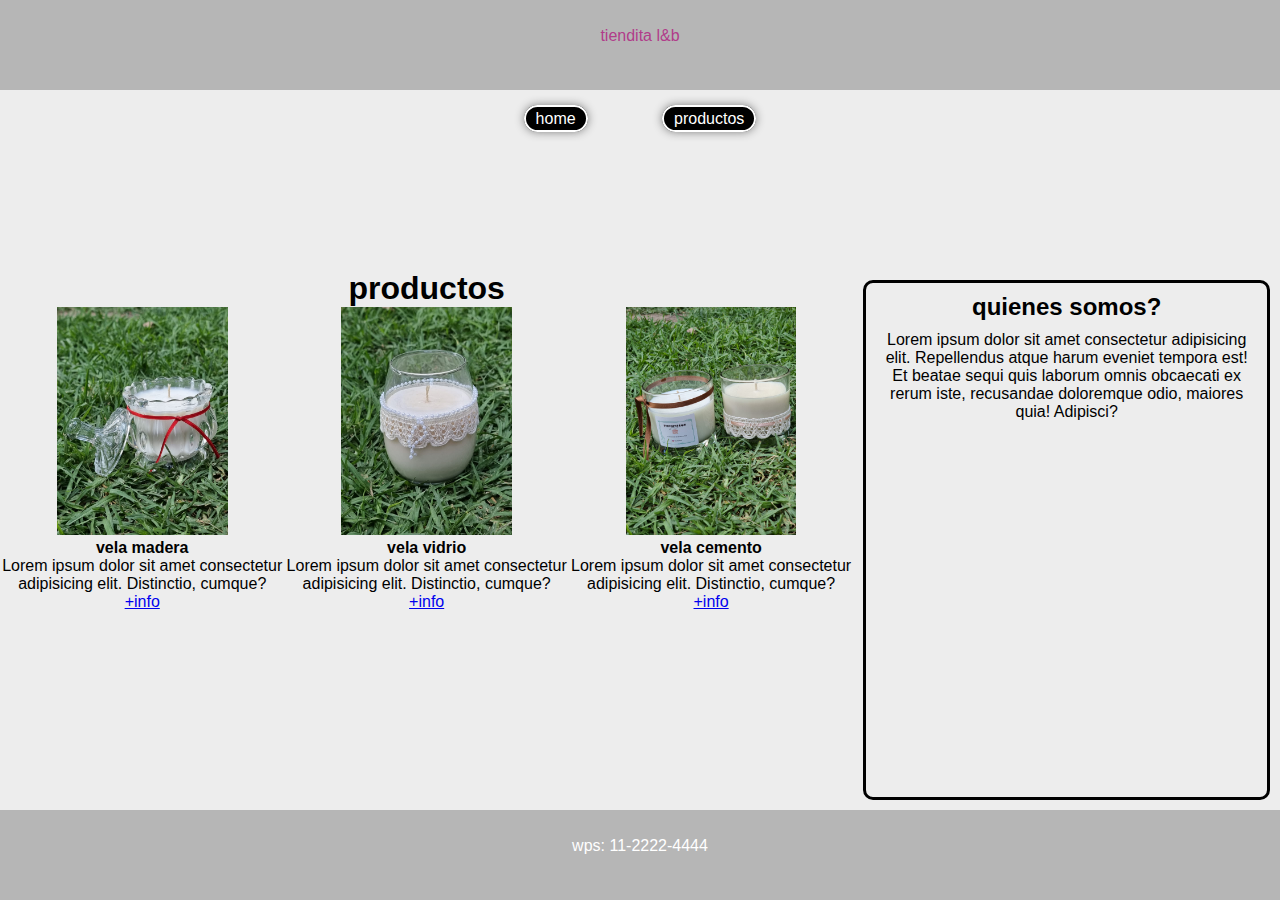
<file: index.html>
<!DOCTYPE html>
<html lang="en">
<head>
    <meta charset="UTF-8">
    <meta http-equiv="X-UA-Compatible" content="IE=edge">
    <meta name="viewport" content="width=device-width, initial-scale=1.0">
    <title>grid</title>
    <link rel="stylesheet" href="css/style.css">
</head>
<body class="grid-container">
    <header class="header">
        <div class="head"><p>tiendita l&b</p></div>
    </header>

    <nav class="nav">
        <ul class="ul">
            <li><a href="index.html" class="boton" >home</a></li>
            <li><a href="productos.html" class="boton" >productos</a></li>
        </ul>
    </nav>

    <main class="container">
        <h1>productos</h1>
        <div class="fotos">
        <div class="card">
            <img src="imagenes/velon1.jpg" alt="vela" class="vela">
            <h4>vela madera</h4>
            <p>Lorem ipsum dolor sit amet consectetur adipisicing elit. Distinctio, cumque?</p>
            <a href="#">+info</a>
        </div>

        <div class="card">
            <img src="imagenes/velon2.jpg" alt="vela" class="vela">
            <h4>vela vidrio</h4>
            <p>Lorem ipsum dolor sit amet consectetur adipisicing elit. Distinctio, cumque?</p>
            <a href="#">+info</a>
        </div>

        <div class="card">
            <img src="imagenes/velon3.jpg" alt="vela" class="vela">
            <h4>vela cemento</h4>
            <p>Lorem ipsum dolor sit amet consectetur adipisicing elit. Distinctio, cumque?</p>
            <a href="#">+info</a>
        </div>
        </div>
    </main>

    <aside class="aside">
        <h2>quienes somos?</h2>
        <p>Lorem ipsum dolor sit amet consectetur adipisicing elit. Repellendus atque harum eveniet tempora est! Et beatae sequi quis laborum omnis obcaecati ex rerum iste, recusandae doloremque odio, maiores quia! Adipisci?</p>
    </aside>

    <footer class="footer">
        <p>wps: 11-2222-4444</p>
    </footer>
</body>
</html>
</file>
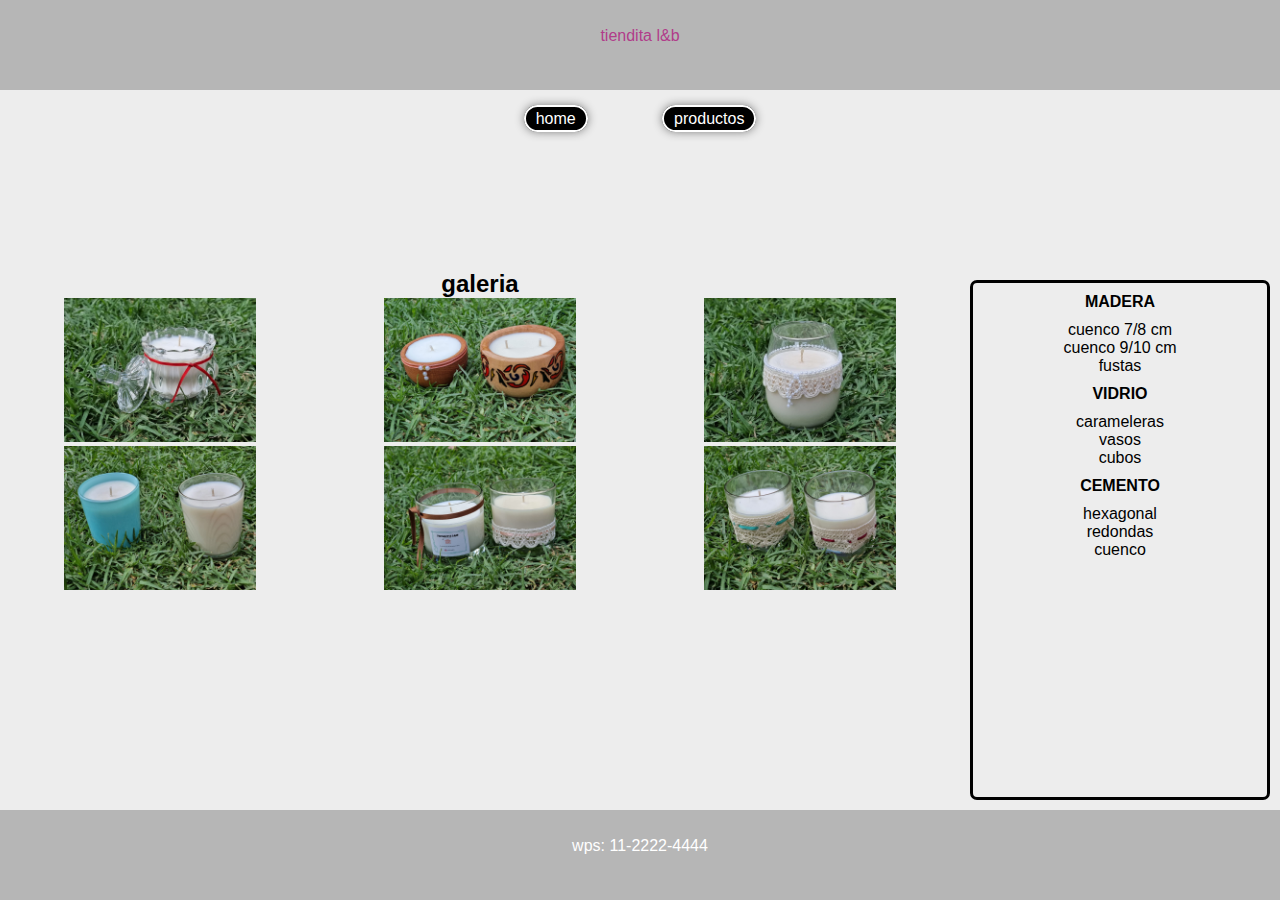
<file: productos.html>
<!DOCTYPE html>
<html lang="en">
<head>
    <meta charset="UTF-8">
    <meta http-equiv="X-UA-Compatible" content="IE=edge">
    <meta name="viewport" content="width=device-width, initial-scale=1.0">
    <link rel="stylesheet" href="css/style.css">
    <title>Document</title>
</head>
<body class="grid">
    
    <header class="heade">
        <div class="head"><p>tiendita l&b</p></div>
    </header>

    <nav class="nav">
        <ul class="ul">
            <li><a href="index.html" class="boton" >home</a></li>
            <li><a href="productos.html" class="boton" >productos</a></li>
        </ul>
    </nav>

    <aside class="asi">
        <div class="list">
        <h4>MADERA</h4>
        <ul>
            <li>cuenco 7/8 cm</li>
            <li>cuenco 9/10 cm</li>
            <li>fustas</li>
        </ul>
        </div>

        <div class="list">
        <H4>VIDRIO</H4>
        <ul>
            <li>carameleras</li>
            <li>vasos</li>
            <li>cubos</li>
        </ul>
        </div>

        <div class="list">
        <h4>CEMENTO</h4>
        <ul>
            <li>hexagonal</li>
            <li>redondas</li>
            <li>cuenco</li>
        </ul>
        </div>
    
    </aside>

    <main class="ma">
        <h2>galeria</h2>
        <div class="galeria">
           <div class="ab"> <img src="imagenes/velon4.jpg" alt=""></div>
            <div class="ac"><img src="imagenes/velon5.jpg" alt=""></div>
            <div class="ad"><img src="imagenes/velon6.jpg" alt=""></div>
            <div class="af"><img src="imagenes/velon7.jpg" alt=""></div>
            <div class="ag"><img src="imagenes/velon8.jpg" alt=""></div>
            <div class="ah"><img src="imagenes/velon9.jpg" alt=""></div>
        </div>
    </main>

<!-- subida -->

    <footer class="footer">
        <p>wps: 11-2222-4444</p>
    </footer>
</body>
</html>
</file>
<file: css/style.css>
*{
    box-sizing: border-box;
    margin: 0;
    padding: 0;
    font-family: sans-serif;
    
    margin: 0;
    padding: 0;
}

body{
    min-height: 100%;
    background-color: rgb(237, 237, 237);
    display: 100vh;
}

.grid-container{
    text-align: center;
}

.header{
        background-color: rgba(128, 128, 128, 0.5);
        color: rgb(177, 60, 138);
        grid-area: header;
}

.nav{
    grid-area: nav;
    padding: 20px;
}

.ul li{
    padding: 5px;
    list-style: none;

}


main{
    grid-area: main;
}

.contaner{
    width: 100%;
}

.fotos .card img{
    width: 60%;
}

.aside{
    padding: 10px 15px;
    grid-area: aside;
}

.aside h2{
    padding-bottom: 10px;
} 

.footer{
    background-color: rgba(128, 128, 128, 0.5);
    color: white;
    grid-area: pie;

}

@media (min-width: 700px) {
    .fotos{
        display: flex;
        flex-direction: row;
    }

.fotos .card img{
        width: 60%;
}

.ul li{
    display: inline;
}

.head{
    padding: 3vh;
}

.aside{
    border: solid;
    border-radius: 10px;
    margin: 10px 10px;
}

    .grid-container{
        display: grid;
        grid-template-columns: repeat(3, 1fr);
        grid-template-rows: 10vh 20vh 60vh 10vh;
        grid-template-areas: 
        "header header header"
        "nav nav nav"
        "main main aside"
        "pie pie pie"
        ;
    }

.footer p{
   padding: 3vh;
}

}


/* --------------productos-------------- */

.grid{
    text-align: center;
    box-sizing: border-box;
    min-height: 100%;
    
}

.heade{
    background-color: rgba(128, 128, 128, 0.5);
    color: rgb(177, 60, 138);
    grid-area: head;
}

.nav{
    grid-area: nav;
}

.asi{
    border: solid;
    border-radius: 7px;
    margin: 10px 10px;
    padding: 10px;
    grid-area: asi;
}

.list ul{
    list-style: none;
    margin: 10px;
}

.ma{
    margin: 0;
    padding: 0;
    grid-area: ma;
}

footer{
    grid-area: pie;
}

img{
    width: 80%;
}

.ab{
grid-area: a;
}
.ac{grid-area: s;}
.ad{grid-area: d;}
.af{grid-area: f;}
.ag{grid-area: g;}
.ah{grid-area: h;}

@media (min-width: 700px) {
    .grid{
        display: grid;
        grid-template-columns: repeat(3, 1fr);
        grid-template-rows: 10vh 20vh 60vh 10vh;
        grid-template-areas: 
        "head head head"
        "nav nav nav"
        "ma ma asi"
        "pie pie pie"
        ;
    }

.galeria img{
    width: 60%;
}

.galeria{
    display: grid;
    grid-template-columns: 1fr 1fr;
    grid-template-rows: 1fr 1fr 1fr;
    grid-template-areas: 
    "a s"
    "d f"
    "g h"
    ;
}


}

@media (min-width: 1024px) {
    .grid{
        display: grid;
        grid-template-columns: repeat(4, 1fr);
        grid-template-rows: 10vh 20vh 60vh 10vh;
        grid-template-areas: 
        "head head head head"
        "nav nav nav nav"
        "ma ma ma asi"
        "pie pie pie pie"
        ;
    }

    .galeria{
        display: grid;
        grid-template-columns: 1fr 1fr 1fr;
        grid-template-rows: 1fr 1fr;
        grid-template-areas: 
        "a s d"
        "f g h"
        ;
}

}

/* -------------animaciones------------- */


.vela:hover{
    transform: scale(1.1,1.1);
    transition: 1s;
}

.boton{
    padding: 3px 10px;
    margin: 30px;
    width: 100px;
    text-decoration: none;
    background-color: black;
    color: white;
    border-radius: 20px;
    box-shadow: 0 0 10px grey;
    border: 2px solid white;
    text-align: center;
}

.boton:hover{
    background-color: white;
    color: black;
    transition: 1s;
}
</file>
